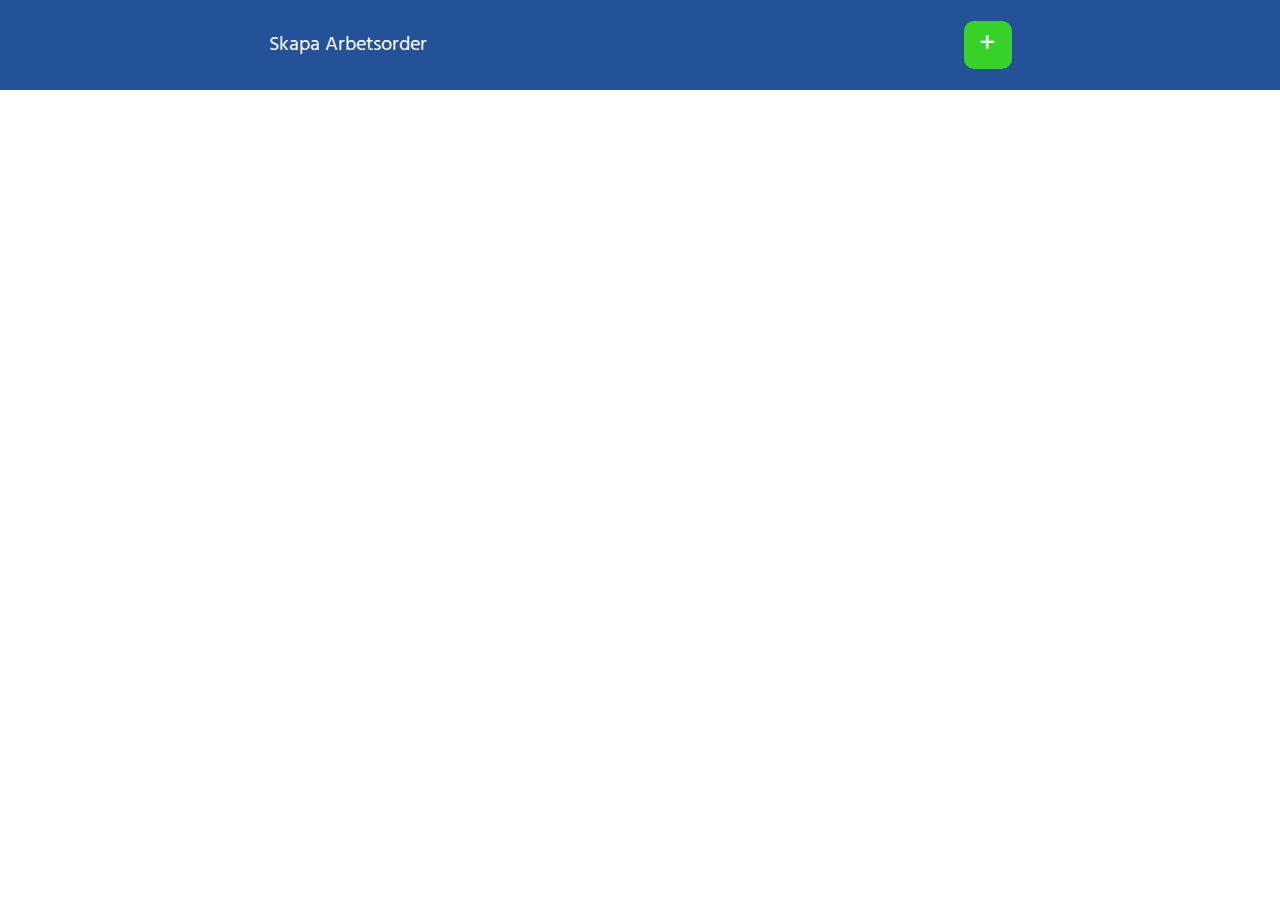
<file: index.html>
<!DOCTYPE html>
<html lang="en">
<head>
    <meta charset="UTF-8">
    <meta name="viewport" content="width=device-width, initial-scale=1.0">
    <title>Arbetsorder</title>
    <link rel="stylesheet" href="css/style.css">
</head>
<body>
    <div class="header">
        <p>Skapa Arbetsorder</p>
        <button id="orderMakare" onclick="window.location.href='skapaOrder.html'">+</button>
    </div>

    <script src="main.js"></script>
</body>
</html>
</file>
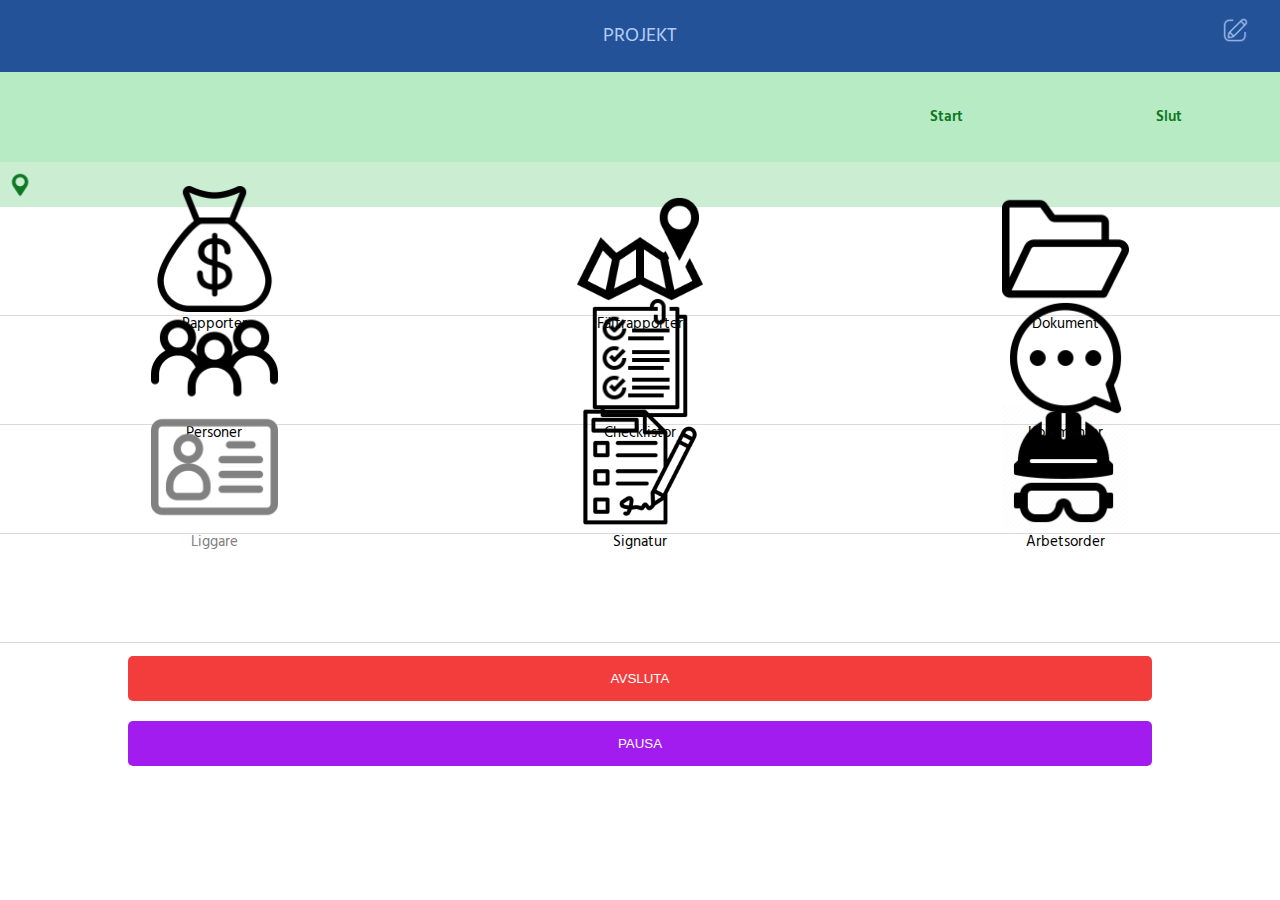
<file: arbetsorder.html>
<!DOCTYPE html>
<html lang="en">
<head>
    <meta charset="UTF-8">
    <meta name="viewport" content="width=device-width, initial-scale=1.0">
    <title>Arbetsorder</title>
    <link rel="stylesheet" href="css/arbetsorderStyle.css">
</head>
<body>
    <div class="header">
        <p>PROJEKT</p>
        <img src="bilder/edit.png" class="edit" alt="Edit">
    </div>
    <div class="gronBox">
        <div class="info">
            <p id="orderNameText">1.2 Stomme</p>
            <p id="orderDescriptionText">D12</p>
            <p id="orderOmradeText">Lomma Företagscenter</p>
        </div>
        <div class="Startdatum">
            <p id="orderStartText">Start</p>
            <p id="orderStartDatumText">20 apr.</p>
            <p id="orderStartTidText">08:00</p>
        </div>
        <div class="Slutdatum">
            <p id="orderSlutText">Slut</p>
            <p id="orderSlutDatumText">13 juni.</p>
            <p id="orderSlutTidText">00:50</p>
        </div>
    </div>
    <div class="addressBox">
        <img src="bilder/kartnal.png" alt="" class="kartnal">
        <pa id="addressText">Lomma Saltsjöbadsväg 234 32 Lomma Sweden</p>
    </div>
    <div class="falt">
        <div class="knappBildBox">
            <img src="bilder/money.png" alt="">
            <p class="knappRubrik">Rapporter</p>
        </div>
        <div class="knappBildBox">
            <img src="bilder/map.png" alt="">
            <p class="knappRubrik">Fältrapporter</p>
        </div>
        <div class="knappBildBox">
            <img src="bilder/folder.png" alt="">
            <p class="knappRubrik">Dokument</p>
        </div>
    </div>
    <div class="falt">
        <div class="knappBildBox">
            <img src="bilder/people.png" alt="">
            <p class="knappRubrik">Personer</p>
        </div>
        <div class="knappBildBox">
            <img src="bilder/checklist.png" alt="">
            <p class="knappRubrik">Checklistor</p>
        </div>
        <div class="knappBildBox">
            <img src="bilder/comment.png" alt="">
            <p class="knappRubrik">Kommentar</p>
        </div>
    </div>
    <div class="falt">
        <div class="knappBildBox">
            <img src="bilder/id.png" alt="">
            <p class="knappRubrikLiggare">Liggare</p>
        </div>
        <div class="knappBildBox">
            <img src="bilder/signature.png" alt="">
            <p class="knappRubrik">Signatur</p>
        </div>
        <div class="knappBildBox">
            <img src="bilder/helmet.webp" alt="">
            <p class="knappRubrik">Arbetsorder</p>
        </div>
    </div>
    <div class="falt">
        
    </div>
    <div class="knappBoxBotten">
        <button id="avslutaKnapp" onclick="window.location.href='index.html'">AVSLUTA</button>
        <button id="pausaKnapp">PAUSA</button>
    </div>
    <script src="main.js"></script>
</body>
</html>
</file>
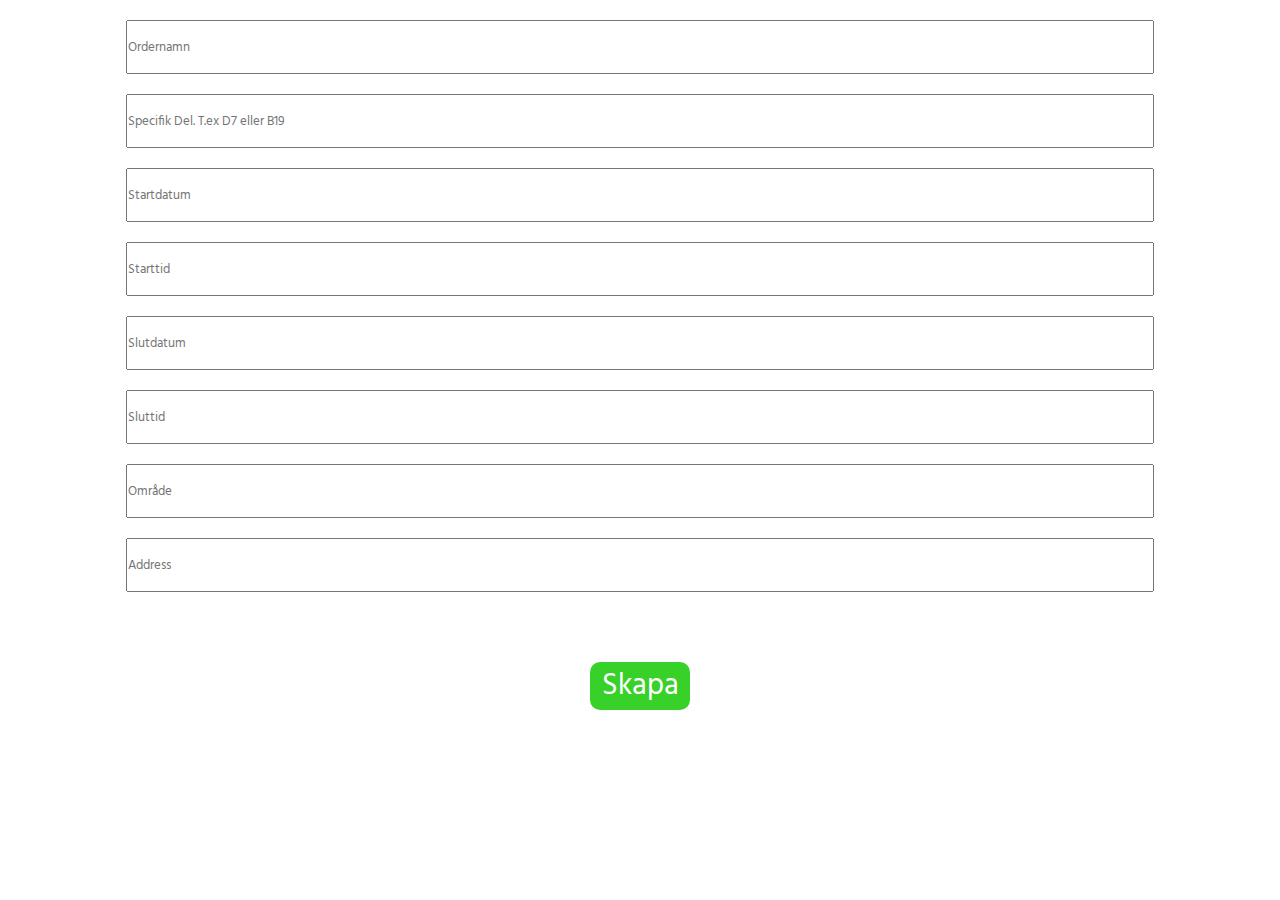
<file: skapaOrder.html>
<!DOCTYPE html>
<html lang="en">
<head>
    <meta charset="UTF-8">
    <meta name="viewport" content="width=device-width, initial-scale=1.0">
    <title>Skapa order</title>
    <link rel="stylesheet" href="css/skapaStyle.css">
</head>
<body>
    <input type="text" id="orderName" placeholder="Ordernamn">
    <input type="text" id="orderDescription" placeholder="Specifik Del. T.ex D7 eller B19">
    <input type="text" id="orderStart" placeholder="Startdatum">
    <input type="text" id="orderStartTid" placeholder="Starttid">
    <input type="text" id="orderEnd" placeholder="Slutdatum">
    <input type="text" id="orderEndTid" placeholder="Sluttid">
    <input type="text" id="orderOmrade" placeholder="Område">
    <input type="text" id="orderAddress" placeholder="Address">

    <button id="skapaOrder">Skapa</button>

    <script src="main.js"></script>
</body>
</html>
</file>
<file: css/style.css>
@import url('https://fonts.googleapis.com/css2?family=Hind:wght@300;400;500;600;700&family=Lato:ital,wght@0,100;0,300;0,400;0,700;0,900;1,100;1,300;1,400;1,700;1,900&family=Noto+Sans+JP:wght@100..900&family=Noto+Sans:ital,wght@0,100..900;1,100..900&family=Nunito:ital,wght@0,200..1000;1,200..1000&family=Orbitron:wght@400..900&family=Red+Hat+Display:ital,wght@0,300..900;1,300..900&family=Rowdies:wght@300;400;700&family=Rubik:ital,wght@0,300..900;1,300..900&family=Sixtyfour+Convergence&family=Varela+Round&display=swap');

* {
    margin: 0;
    padding: 0;
    font-family: "Hind", sans-serif;
    font-weight: 400;
    font-style: normal;
}

body {
    width: 100%;
    height: 100%;
}

.header {
    width: 100%;
    height: 10vh;
    background-color: #245299;
    display: flex;
    justify-content: space-around;
    align-items: center;
    color: white;
    font-size: 20px;
}

#orderMakare {
    color: white;
    background-color: rgb(55, 209, 41);
    border: 0;
    outline: 0;
    cursor: pointer;
    font-size: 30px;
    width: 48px;
    border-radius: 10px;
}
</file>
<file: css/arbetsorderStyle.css>
@import url('https://fonts.googleapis.com/css2?family=Hind:wght@300;400;500;600;700&family=Lato:ital,wght@0,100;0,300;0,400;0,700;0,900;1,100;1,300;1,400;1,700;1,900&family=Noto+Sans+JP:wght@100..900&family=Noto+Sans:ital,wght@0,100..900;1,100..900&family=Nunito:ital,wght@0,200..1000;1,200..1000&family=Orbitron:wght@400..900&family=Red+Hat+Display:ital,wght@0,300..900;1,300..900&family=Rowdies:wght@300;400;700&family=Rubik:ital,wght@0,300..900;1,300..900&family=Sixtyfour+Convergence&family=Varela+Round&display=swap');

* {
    margin: 0;
    padding: 0;
    
}

body {
    width: 100%;
    height: 100%;
    font-family: "Hind", sans-serif;
}

.header {
    width: 100%;
    height: 8vh;
    background-color: #245299;
    display: flex;
    justify-content: space-around;
    align-items: center;
    color: #b2cdf5;
    font-size: 20px;
    font-family: "Hind", sans-serif;
    font-weight: 400;
    font-style: normal;
}

.edit {
    width: 30px;
    color: #b2cdf5;
    position: absolute;
    right: 30px;
    top: 15px;
    cursor: pointer;
}

.gronBox {
    height: 10vh;
    display: flex;
    flex-direction: row;
    font-family: "Hind", sans-serif;
}

.info {
    height: 100%;
    background-color: #b7ebc3;
    display: flex;
    flex-direction: column;
    justify-content: center;
    width: 65%;
    font-size: 13px;
    padding-left: 10px;
    color: #0e7724;
}

#orderNameText, #orderStartText, #orderSlutText {
    font-size: 15px;
    font-weight: 600;
    color: #0e7724;
}

.Startdatum {
    width: 17.5%;
    background-color: #b7ebc3;
    display: flex;
    flex-direction: column;
    align-items: center;
    justify-content: center;
    color: #0e7724;
    font-size: 13px;
}

.Slutdatum {
    width: 17.5%;
    background-color: #b7ebc3;
    display: flex;
    flex-direction: column;
    align-items: center;
    justify-content: center;
    color: #0e7724;
    font-size: 13px;
}

.addressBox {
    width: 100%;
    height: 5vh;
    background-color: #cbeed3;
    display: flex;
    flex-direction: row;
    align-items: center;
    font-size: 13px;
    color: #0e7724;
}

.kartnal {
    width: 30px;
    margin: 5px;
}

.falt {
    background-color: white;
    border-bottom: 1px solid rgb(218, 218, 218);
    width: 100%;
    height: 12vh;
    display: flex;
    flex-direction: row;
    align-items: center;
    justify-content: space-evenly;
}

.knappBildBox {
    width: 33%;
    height: 100%;
    display: flex;
    flex-direction: column;
    align-items: center;
    justify-content: center;
}

.knappBildBox img {
    width: 30%;
}

.knappBildBox p {
    font-size: 15px;
}

.knappRubrikLiggare {
    color: gray;
}

.knappBoxBotten {
    width: 100%;
    height: 15vh;
    display: flex;
    flex-direction: column;
    align-items: center;
    justify-content: center;
}

.knappBoxBotten button {
    border: none;
    width: 80%;
    margin: 10px;
    height: 5vh;
    border-radius: 5px;
    color: white;
}

#avslutaKnapp {
    background-color: #f33c3c;
}

#pausaKnapp {
    background-color: #a21cf0;
}
</file>
<file: css/skapaStyle.css>
@import url('https://fonts.googleapis.com/css2?family=Hind:wght@300;400;500;600;700&family=Lato:ital,wght@0,100;0,300;0,400;0,700;0,900;1,100;1,300;1,400;1,700;1,900&family=Noto+Sans+JP:wght@100..900&family=Noto+Sans:ital,wght@0,100..900;1,100..900&family=Nunito:ital,wght@0,200..1000;1,200..1000&family=Orbitron:wght@400..900&family=Red+Hat+Display:ital,wght@0,300..900;1,300..900&family=Rowdies:wght@300;400;700&family=Rubik:ital,wght@0,300..900;1,300..900&family=Sixtyfour+Convergence&family=Varela+Round&display=swap');

* {
    margin: 0;
    padding: 0;
    font-family: "Hind", sans-serif;
    font-weight: 400;
    font-style: normal;
}

body {
    width: 100%;
    height: 100%;
    display: flex;
    flex-direction: column;
    justify-content: space-between;
    align-items: center;
}

body input {
    margin-top: 20px;
    width: 80%;
    height: 50px;
}

#skapaOrder {
    color: rgb(255, 255, 255);
    background-color: rgb(55, 209, 41);
    border: 0;
    outline: 0;
    cursor: pointer;
    font-size: 30px;
    width: 100px;
    border-radius: 10px;
    margin-top: 70px;
}
</file>
